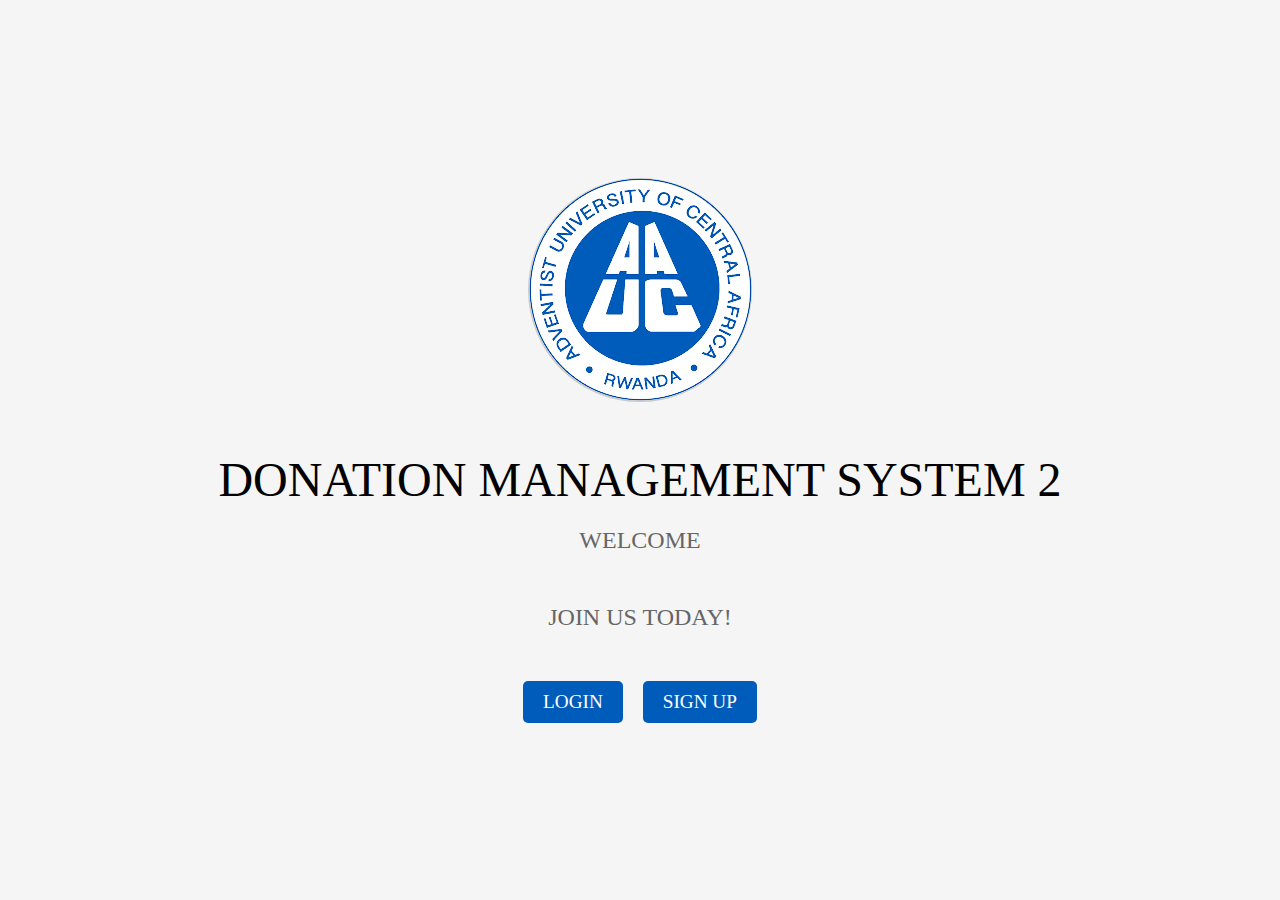
<file: src/main/resources/templates/homepage.html>
<!DOCTYPE html>
<html>
<head>
  <title>Welcome to DMS</title>
  <style>
    /* Center the main content vertically and horizontally */
    body {
      display: flex;
      flex-direction: column;
      align-items: center;
      justify-content: center;
      height: 100vh;
      margin: 0;
      background-color: #f5f5f5;
    }

    /* Style the logo placeholder */
    .logo {
      width: 220px;
      height: 220px;
      border: 2px solid #ccc;
      border-radius: 50%;
      margin-bottom: 50px;
      background-color: white;
      display: flex;
      align-items: center;
      justify-content: center;
    }

    /* Style the heading and subheading */
    h1, h2 {
      text-align: center;
      margin: 0;
      font-weight: normal;
    }

    h1 {
      font-size: 3em;
      margin-bottom: 20px;
    }

    h2 {
      font-family:roboto;
      font-size: 1.5em;
      margin-bottom: 50px;
      color: #666;
    }

    /* Style the button container */
    .button-container {
      display: flex;
      justify-content: center;
      gap: 20px;
    }

    /* Style the button */
    .btn {
      font-family:roboto;
      padding: 10px 20px;
      background-color:#005CBB;
      color: white;
      border: none;
      border-radius: 5px;
      font-size: 1.2em;
      cursor: pointer;
    }
    .btn2{
      font-family:roboto;
      padding: 10px 20px;
      background-color:#005CBB;
      color: white;
      border: none;
      border-radius: 5px;
      font-size: 1.2em;
      cursor: pointer;
    }

    /* Hover state for the button */
    .btn:hover {
      background-color: #005CBB;
    }
  </style>
</head>
<body>
<div class="logo">
  <img src="../static/picture/auca.png" alt=" Logo">
</div>
<h1>DONATION MANAGEMENT SYSTEM 2 </h1>
<h2>WELCOME</h2>
<h2>JOIN US TODAY!</h2>
<div class="button-container">
  <a href="login.html"><button class="btn">LOGIN</button></a>
  <a href="auth/register.html"><button class="btn2">SIGN UP</button></a>
</div>
</body>
</html>
</file>
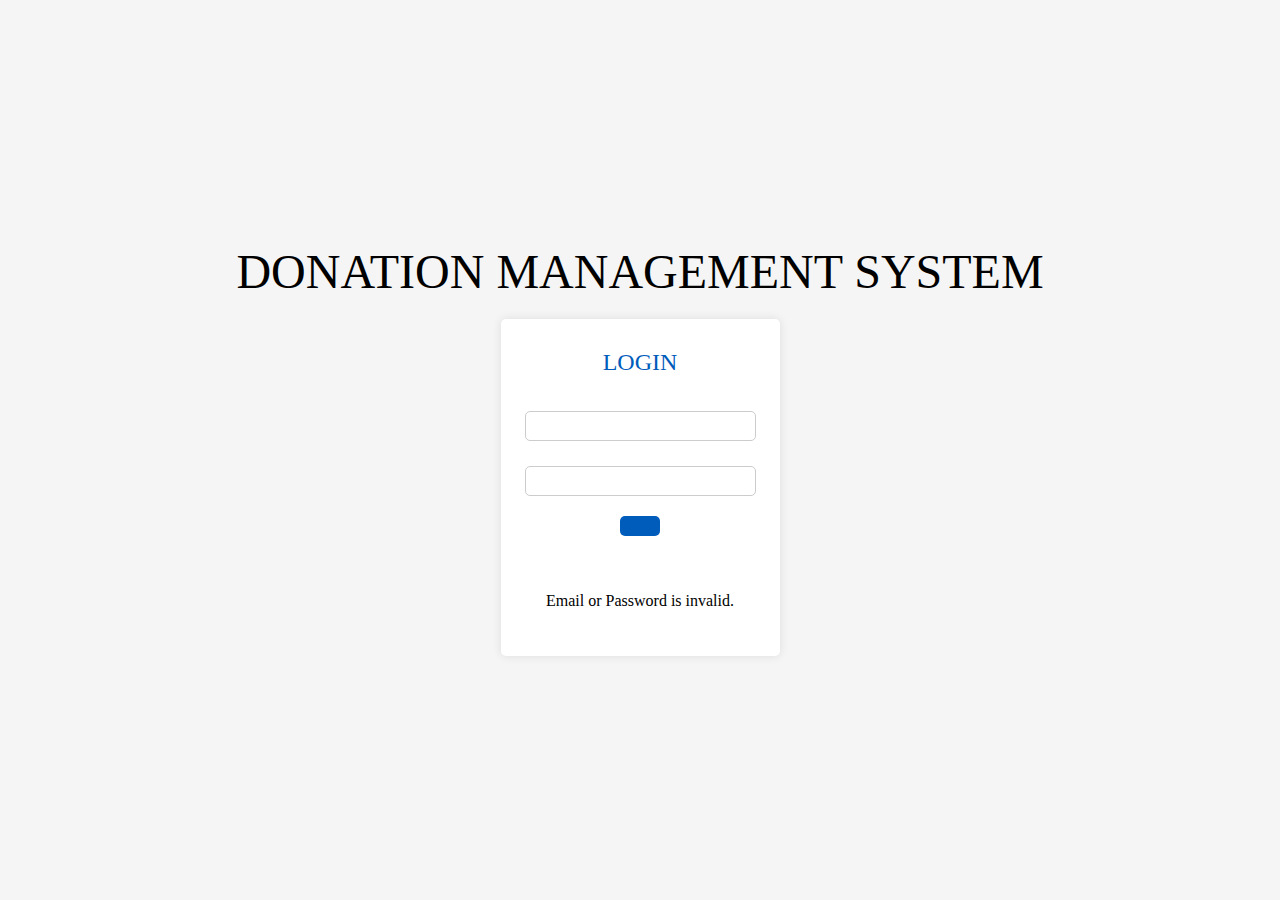
<file: src/main/resources/templates/auth/login.html>
<!DOCTYPE html>
<html xmlns:th="http://www.thymeleaf.org">
<head>
    <title>DMS</title>
    <style>
        /* Center the main content vertically and horizontally */
        body {
            display: flex;
            flex-direction: column;
            align-items: center;
            justify-content: center;
            height: 100vh;
            margin: 0;
            background-color: #f5f5f5;
        }

        /* Style the heading and subheading */
        h1, h2 {
            text-align: center;
            margin: 0;
            font-weight: normal;
        }

        h1 {
            font-family:roboto;
            font-size: 3em;
            margin-bottom: 20px;
        }

        h2 {
            font-family:roboto;
            font-size: 1.5em;
            margin-bottom: 10px;
            color:#005CBB;
        }

        /* Style the form */
        form {
            font-family:roboto;
            display: flex;
            flex-direction: column;
            align-items: center;
            justify-content: center;
            gap: 20px;
            background-color: white;
            padding: 30px;
            border-radius: 5px;
            box-shadow: 0 0 10px rgba(0, 0, 0, 0.1);
        }

        /* Style the input fields */
        input[type="text"], input[type="password"] {
            width: 100%;
            margin-top:5px;
            padding:5px;
            border-radius: 5px;
            border: 1px solid #ccc;
            font-size: 1em;
        }

        /* Style the submit button */
        button[type="submit"] {
            padding: 10px 20px;
            background-color:#005CBB;
            color: white;
            border: none;
            border-radius: 5px;
            font-size: 1.2em;
            cursor: pointer;
        }
        a{
            text-decoration:underline;
            color: #005CBB;
        }
        /* Hover state for the submit button */
        button[type="submit"]:hover {
            background-color: #005CBB;
        }
    </style>
</head>
<body>
<a style="text-decoration: none; color:black;" href="index.html"><h1>DONATION MANAGEMENT SYSTEM</h1></a>

<form th:action="@{/login}" method="POST" class="form-signin">
    <h2>LOGIN</h2>
    <input type="text" name="email" th:placeholder="Email" required />
    <input type="password" th:placeholder="Password" name="password" required />
    <button type="Submit" th:text="Login"></button>
    <a th:href="@{|/register|}" th:text="'Register'"></a>
    <div th:if="${param.error}"><p>Email or Password is invalid.</p></div>
</form>
</body>
</html>
</file>
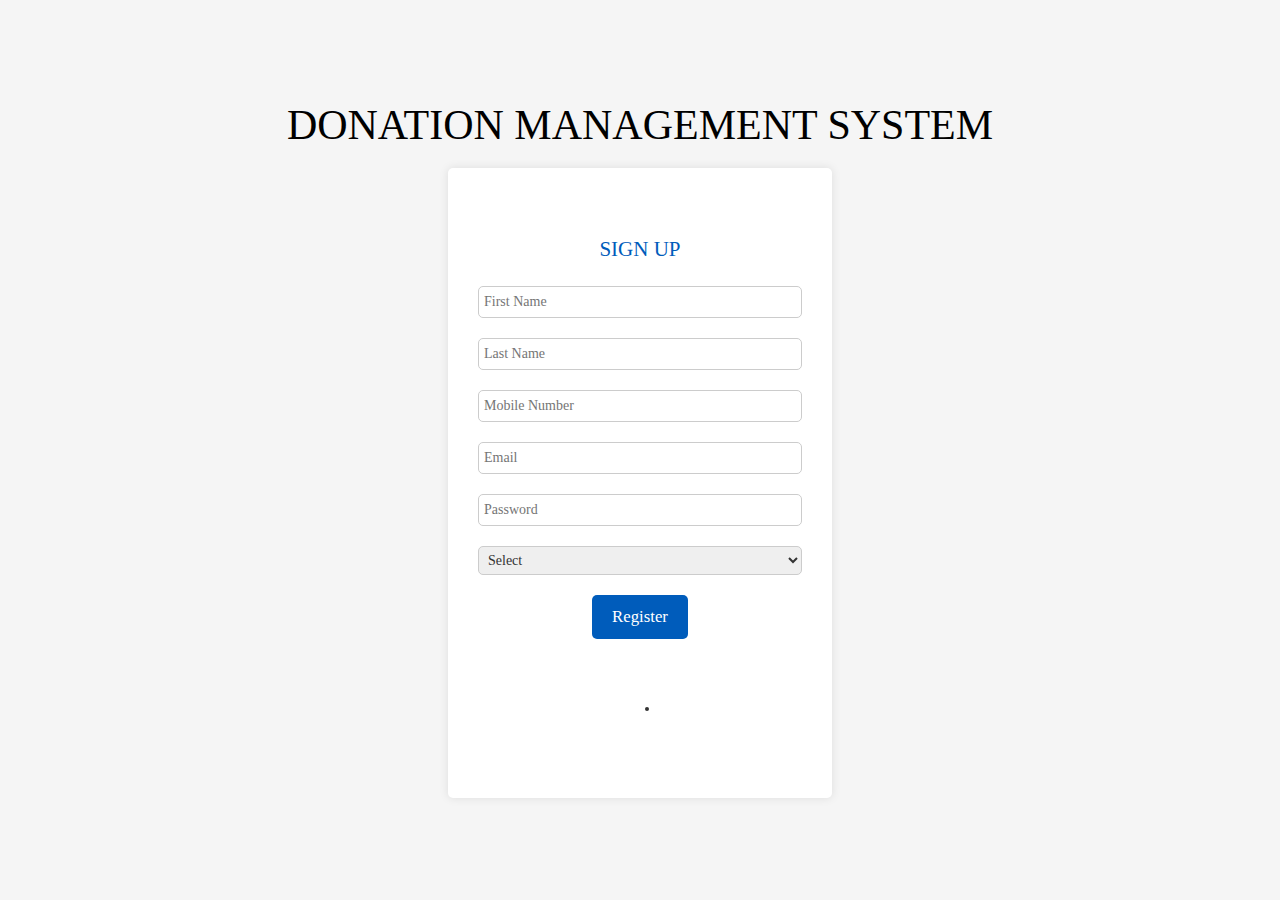
<file: src/main/resources/templates/auth/register.html>
<!DOCTYPE html>
<html xmlns:th="http://www.thymeleaf.org">
<head>
    <title>Login</title>
</head>
<title>DMS</title>
<link rel="stylesheet" href="https://maxcdn.bootstrapcdn.com/bootstrap/3.3.7/css/bootstrap.min.css" integrity="sha384-BVYiiSIFeK1dGmJRAkycuHAHRg32OmUcww7on3RYdg4Va+PmSTsz/K68vbdEjh4u" crossorigin="anonymous">
<style>
    /* Center the main content vertically and horizontally */
    body {
        display: flex;
        flex-direction: column;
        align-items: center;
        justify-content: center;
        height: 100vh;
        margin: 0;
        background-color: #f5f5f5;
    }

    /* Style the heading and subheading */
    h1, h2 {
        text-align: center;
        margin: 0;
        font-weight: normal;
    }

    h1{

        font-family:roboto;
        font-size: 3em;
        margin-bottom: 20px;
    }


    h2 {
        font-family:roboto;
        font-size: 1.5em;
        margin-bottom: 5px;
        color:#005CBB;
    }

    /* Style the form */
    form {
        font-family:roboto;
        display: flex;
        flex-direction: column;
        align-items: center;
        justify-content: center;
        gap: 20px;
        background-color: white;
        padding: 30px;
        width: 30%;
        height: 70%;
        border-radius: 5px;
        box-shadow: 0 0 10px rgba(0, 0, 0, 0.1);
    }

    /* Style the input fields */
    input[type="text"], input[type="password"]{
        width: 100%;
        padding: 5px;
        border-radius: 5px;
        border: 1px solid #ccc;
        font-size: 1em;
    }
    select{
        width: 100%;
        padding: 5px;
        border-radius: 5px;
        border: 1px solid #ccc;
        font-size: 1em;
    }

    /* Style the submit button */
    input[type="submit"] {
        padding: 10px 20px;
        background-color:#005CBB;
        color: white;
        border: none;
        border-radius: 5px;
        font-size: 1.2em;
        cursor: pointer;
    }
    a{
        text-decoration:underline;
        color: #005CBB;
    }
    /* Hover state for the submit button */
    input[type="submit"]:hover {
        background-color: #005CBB;
    }
    button[type="submit"] {
        padding: 10px 20px;
        background-color:#005CBB;
        color: white;
        border: none;
        border-radius: 5px;
        font-size: 1.2em;
        cursor: pointer;
    }
</style>
</head>
<body>
    <a style="text-decoration: none; color:black;" href="/"th:href="@{/welcome}"><h1>DONATION MANAGEMENT SYSTEM</h1></a>

<form th:action="@{/register}" th:object="${user}" method="post">
    <h2>SIGN UP</h2>
    <input type="text" th:field="*{firstName}" placeholder="First Name" />
    <input type="text" th:field="*{lastName}" placeholder="Last Name" />
    <input type="text" th:field="*{mobile}" placeholder="Mobile Number" />
    <input type="text" th:field="*{email}" placeholder="Email" />
    <input type="password" th:field="*{password}" placeholder="Password" />
    <select th:field="*{role}" required>
        <option value="">Select</option>
        <option value="ADMIN">ADMIN</option>
        <option value="USER">USER</option>
    </select>
    <button type="submit">Register</button>  <a th:href="@{|/login|}" th:text="'Log in'"></a>
    <span th:utext="${successMessage}"></span>
    <div th:if="${bindingResult!=null && bindingResult.getAllErrors()!=null}">
        <ul th:each="data : ${bindingResult.getAllErrors()}">
            <li th:text="${data.getObjectName() + ' :: ' + data.getDefaultMessage()}"></li>
        </ul>
    </div>
</form>
</body>
</html>
</file>
